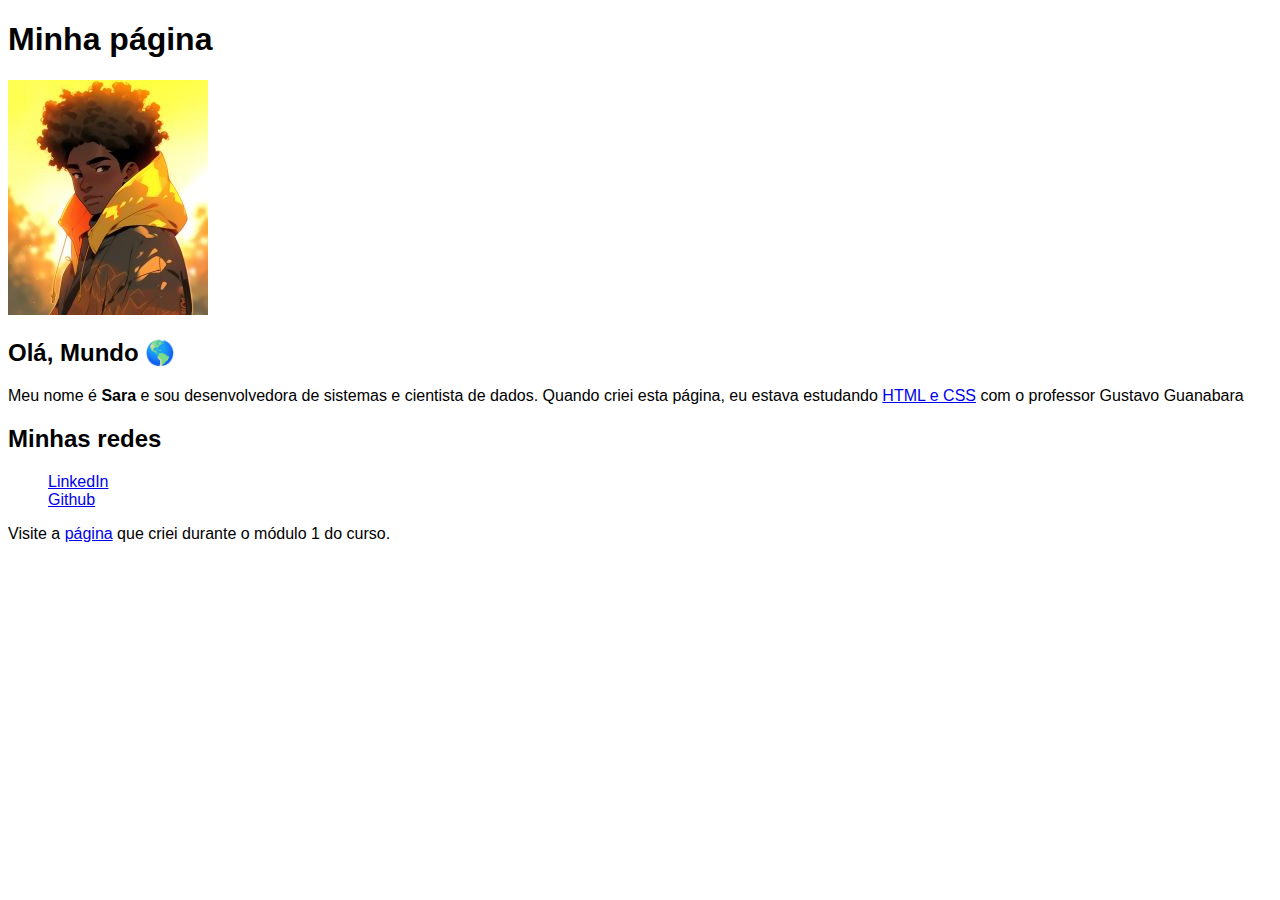
<file: index.html>
<!DOCTYPE html>
<html lang="pt-br">

<head>
    <meta charset="UTF-8">
    <meta name="viewport" content="width=device-width, initial-scale=1.0">
    <link rel="shortcut icon" href="imagens/laptop.ico" type="image/x-icon">
    <link rel="stylesheet" href="style.css">
    <title>Minha página</title>
</head>

<body>
    <h1>Minha página</h1>
    <abbr title="Sara Santos"><img src="imagens/foto-da-pagina-200.jpg" alt="foto de anime"></abbr>
    <h2>Olá, Mundo &#x1F30E;</h2>
    <p>Meu nome é <strong>Sara</strong> e sou desenvolvedora de sistemas e cientista de dados. Quando criei esta página,
        eu estava estudando <a href="https://www.youtube.com/playlist?list=PLHz_AreHm4dkZ9-atkcmcBaMZdmLHft8n" target="_blank" rel="external">HTML e CSS</a> com o professor Gustavo Guanabara</p>
    <h2>Minhas redes</h2>
    <ul>
        <li><a href="https://www.linkedin.com/in/saramariasantosdev/">LinkedIn</a></li>
        <li><a href="https://github.com/saramariasantosdev">Github</a></li>
    </ul>
    <p>Visite a <a href="pagina-2/index.html" target="_self" rel="next">página</a> que criei durante o módulo 1 do curso.</p>
</body>

</html>
</file>
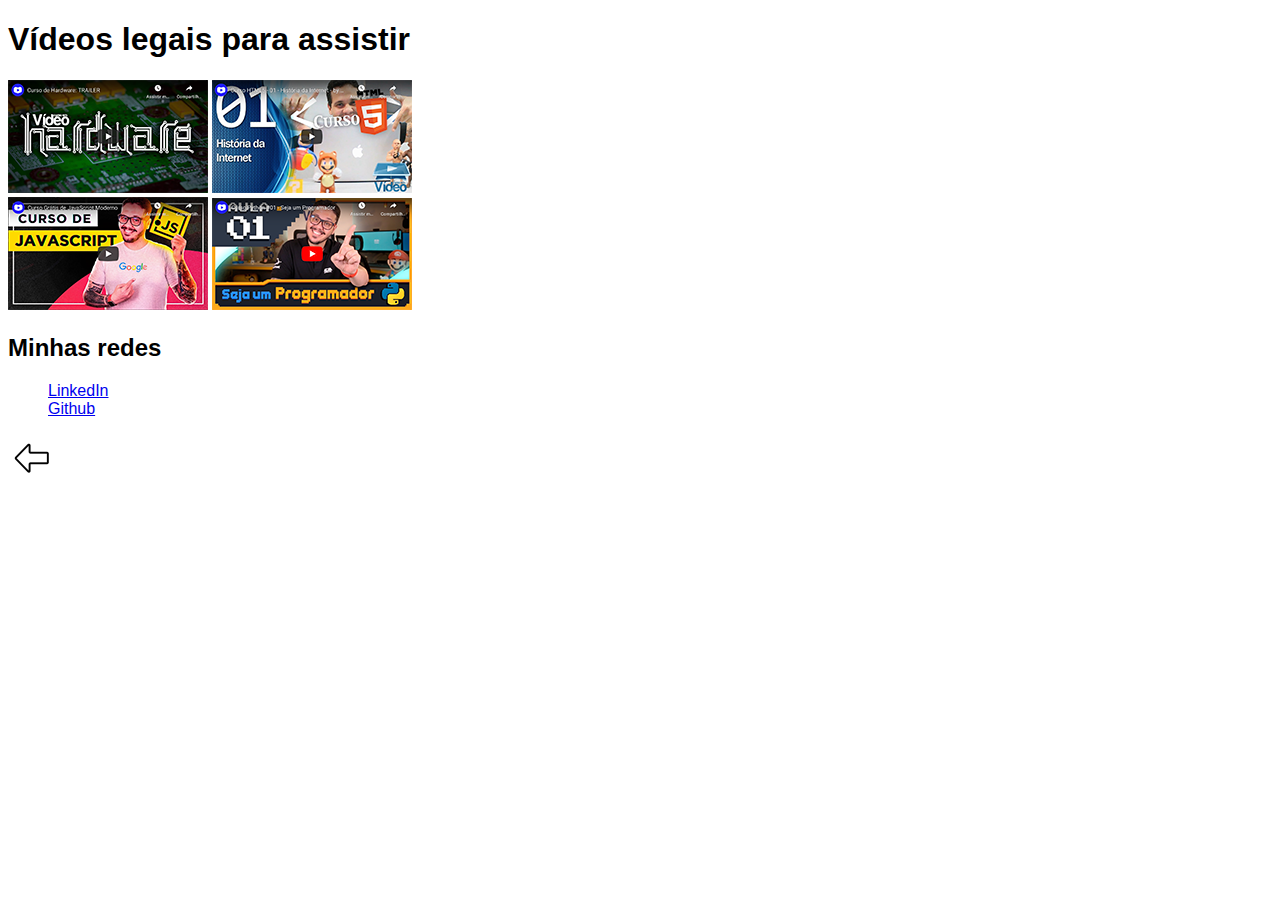
<file: pagina-2/index.html>
<!DOCTYPE html>
<html lang="pt-br">

<head>
    <meta charset="UTF-8">
    <meta name="viewport" content="width=device-width, initial-scale=1.0">
    <link rel="shortcut icon" href="imagens/movie-play.ico" type="image/x-icon">
    <link rel="stylesheet" href="../style.css">
    <title>Vídeos em HTML5</title>
</head>

<body>
    <h1>Vídeos legais para assistir</h1>
    <a href="curso-hardware.html"><img src="imagens/thumb-hardware.png" alt="curso de hardware"></a>
    <a href="curso-html.html"><img src="imagens/thumb-html.png" alt="curso de html"></a>
    <br>
    <a href="curso-js.html"><img src="imagens/thumb-js.png" alt="curso de javascript"></a>
    <a href="curso-python.html"><img src="imagens/thumb-python.png" alt="curso de python"></a>
    <h2>Minhas redes</h2>
    <ul>
        <li><a href="https://www.linkedin.com/in/saramariasantosdev/">LinkedIn</a></li>
        <li><a href="https://github.com/saramariasantosdev">Github</a></li>
    </ul>
    <p><a href="../index.html" rel="prev"><img src="imagens/go-back.png" alt="voltar"></a></p>
</body>

</html>
</file>
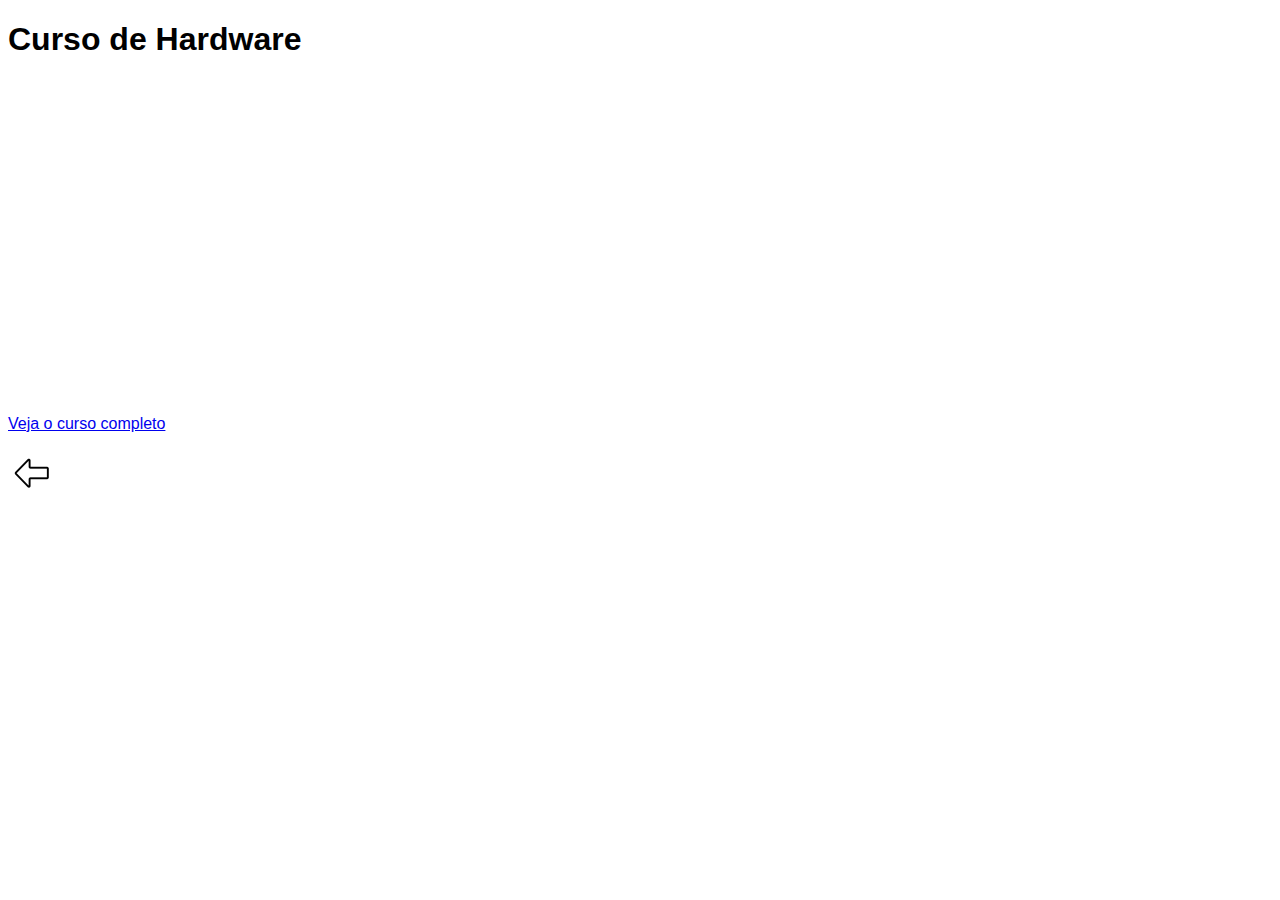
<file: pagina-2/curso-hardware.html>
<!DOCTYPE html>
<html lang="pt-br">

<head>
    <meta charset="UTF-8">
    <meta name="viewport" content="width=device-width, initial-scale=1.0">
    <link rel="stylesheet" href="../style.css">
    <title>Curso de Hardware</title>
</head>

<body>
    <h1>Curso de Hardware</h1>
    <iframe width="560" height="315" src="https://www.youtube.com/embed/iT6E92Kt38o?si=dLlGvk958kKQnmK1"
        title="YouTube video player" frameborder="0"
        allow="accelerometer; autoplay; clipboard-write; encrypted-media; gyroscope; picture-in-picture; web-share"
        referrerpolicy="strict-origin-when-cross-origin" allowfullscreen></iframe>
    <p><a href="https://www.youtube.com/playlist?list=PLHz_AreHm4dn1JHgN9wpbIUhzZmycYQXW">Veja o curso completo</a></p>
    <a href="index.html" rel="prev"><img src="imagens/go-back.png" alt="seta para voltar para a página inicial"></a>
</body>

</html>
</file>
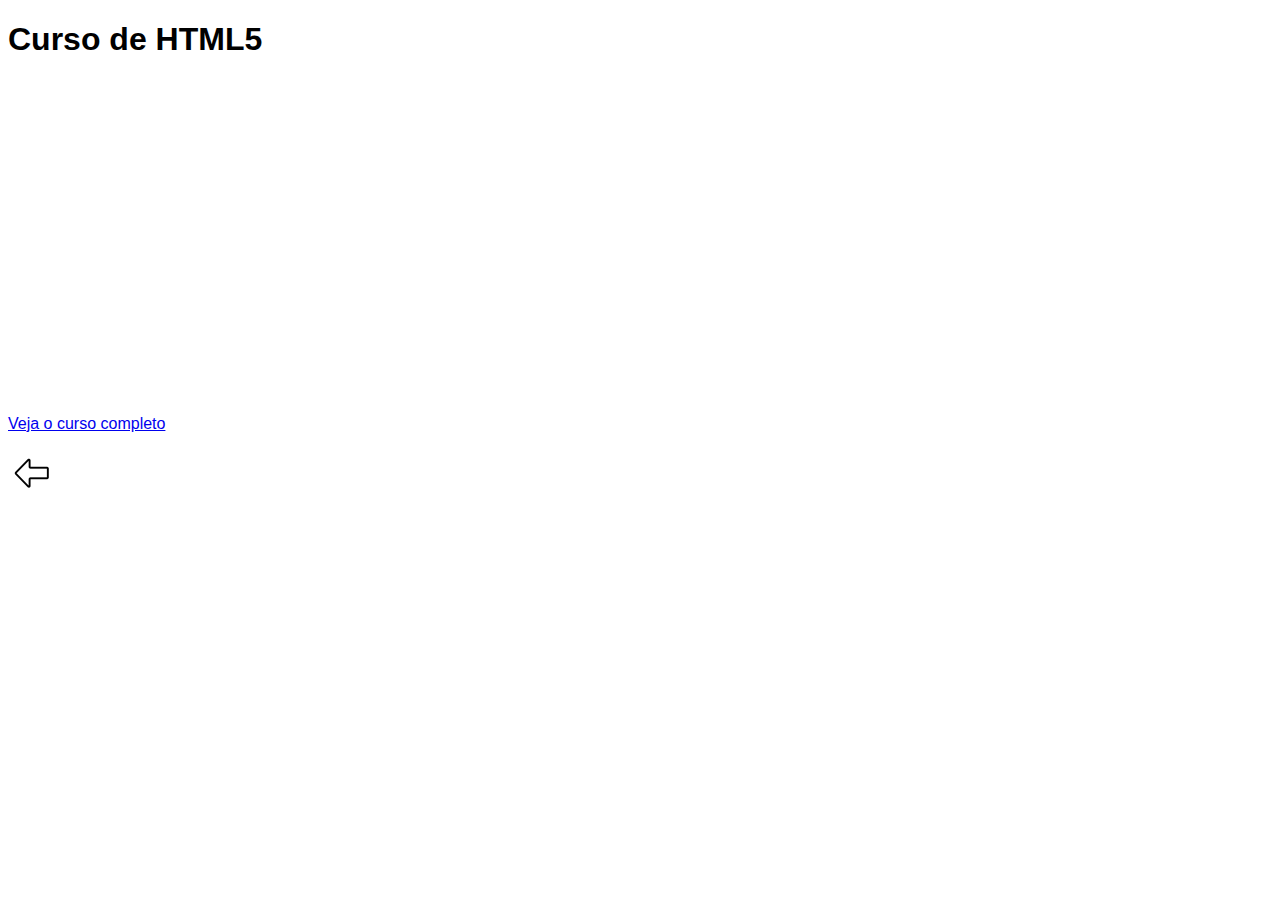
<file: pagina-2/curso-html.html>
<!DOCTYPE html>
<html lang="pt-br">

<head>
    <meta charset="UTF-8">
    <meta name="viewport" content="width=device-width, initial-scale=1.0">
    <link rel="stylesheet" href="../style.css">
    <title>Curso de HTML5</title>
</head>

<body>
    <h1>Curso de HTML5</h1>
    <iframe width="560" height="315" src="https://www.youtube.com/embed/epDCjksKMok?si=J_GADXFptS3s3k8D"
        title="YouTube video player" frameborder="0"
        allow="accelerometer; autoplay; clipboard-write; encrypted-media; gyroscope; picture-in-picture; web-share"
        referrerpolicy="strict-origin-when-cross-origin" allowfullscreen></iframe>
    <p><a href="https://www.youtube.com/playlist?list=PLHz_AreHm4dlAnJ_jJtV29RFxnPHDuk9o">Veja o curso completo</a></p>
    <a href="index.html" rel="prev"><img src="imagens/go-back.png" alt="seta para voltar para a página inicial"></a>
</body>

</html>
</file>
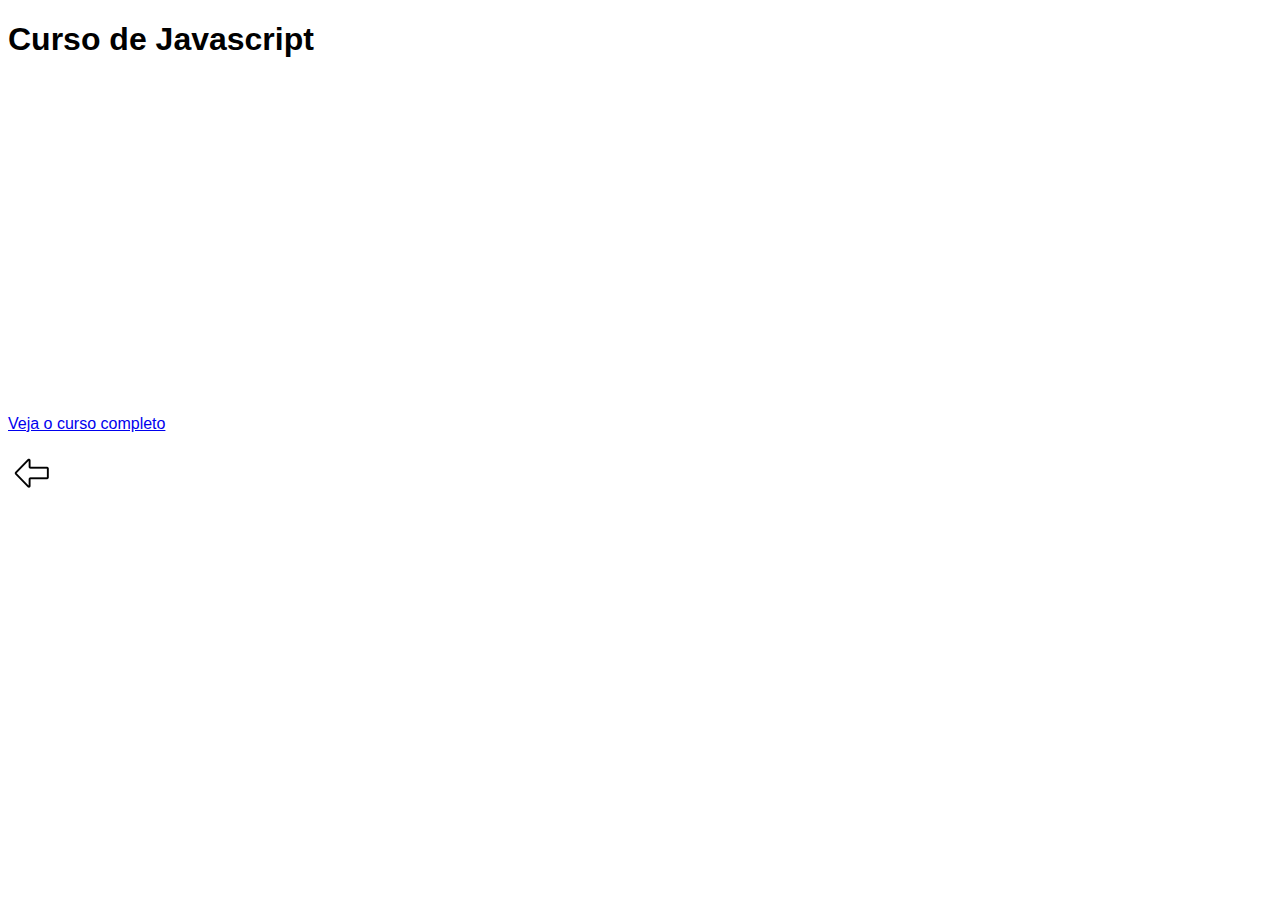
<file: pagina-2/curso-js.html>
<!DOCTYPE html>
<html lang="pt-br">

<head>
    <meta charset="UTF-8">
    <meta name="viewport" content="width=device-width, initial-scale=1.0">
    <link rel="stylesheet" href="../style.css">
    <title>Curso de Javascript</title>
</head>

<body>
    <h1>Curso de Javascript</h1>
    <iframe width="560" height="315" src="https://www.youtube.com/embed/1-w1RfGIov4?si=zpk_IdCs4qKyRo5z"
        title="YouTube video player" frameborder="0"
        allow="accelerometer; autoplay; clipboard-write; encrypted-media; gyroscope; picture-in-picture; web-share"
        referrerpolicy="strict-origin-when-cross-origin" allowfullscreen></iframe>
    <p><a href="https://www.youtube.com/playlist?list=PLHz_AreHm4dlsK3Nr9GVvXCbpQyHQl1o1">Veja o curso completo</a></p>
    <a href="index.html" rel="prev"><img src="imagens/go-back.png" alt="seta para voltar para a página inicial"></a>
</body>

</html>
</file>
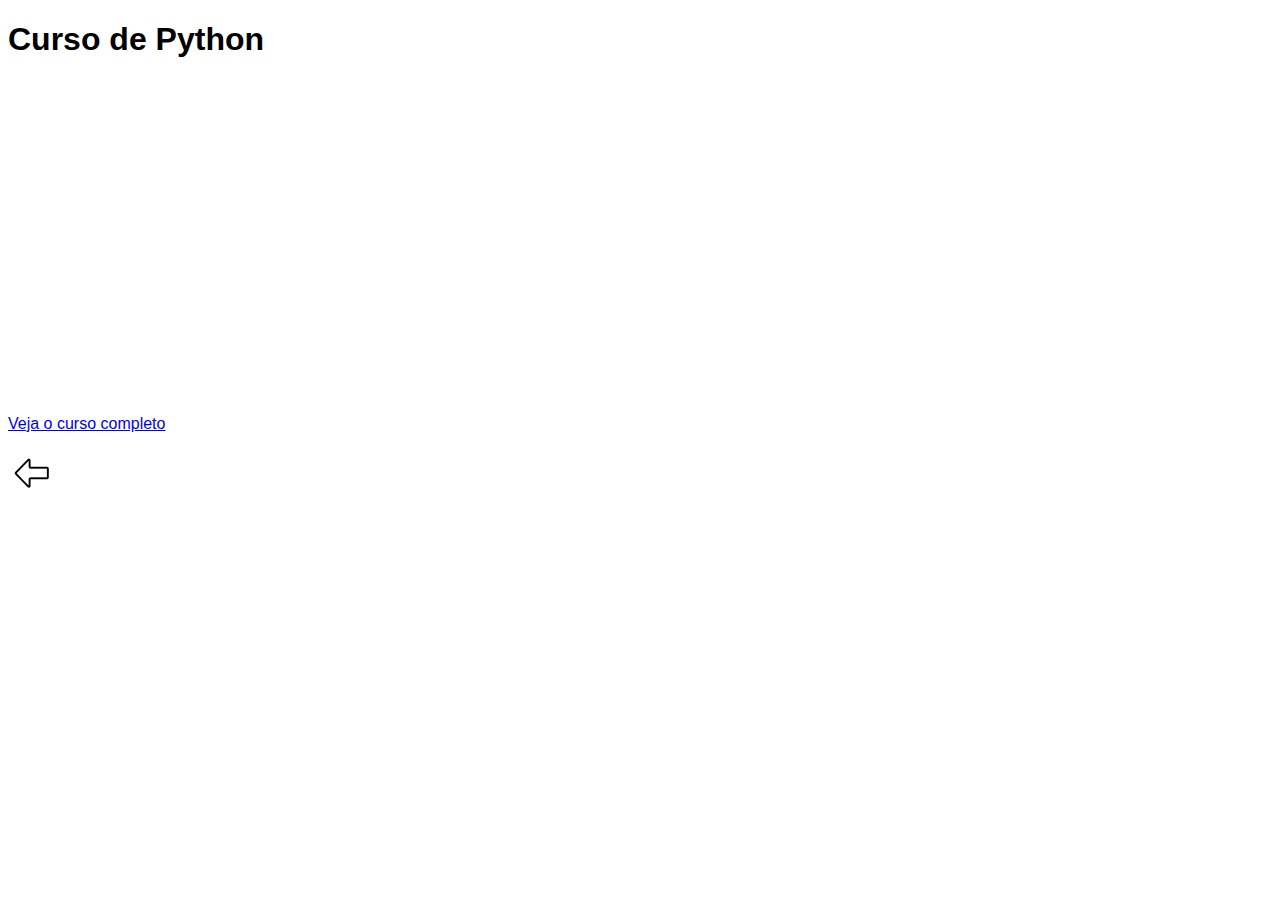
<file: pagina-2/curso-python.html>
<!DOCTYPE html>
<html lang="pt-br">

<head>
    <meta charset="UTF-8">
    <meta name="viewport" content="width=device-width, initial-scale=1.0">
    <link rel="stylesheet" href="../style.css">
    <title>Curso de Python</title>
</head>

<body>
    <h1>Curso de Python</h1>
    <iframe width="560" height="315" src="https://www.youtube.com/embed/S9uPNppGsGo?si=qtbp1KdxLDgNtmfp"
        title="YouTube video player" frameborder="0"
        allow="accelerometer; autoplay; clipboard-write; encrypted-media; gyroscope; picture-in-picture; web-share"
        referrerpolicy="strict-origin-when-cross-origin" allowfullscreen></iframe>
    <p><a href="https://www.youtube.com/playlist?list=PLHz_AreHm4dlKP6QQCekuIPky1CiwmdI6">Veja o curso completo</a></p>
    <a href="index.html" rel="prev"><img src="imagens/go-back.png" alt="seta para voltar para a página inicial"></a>
</body>

</html>
</file>
<file: style.css>
body {
    font-family: Arial, Helvetica, sans-serif;
}

li {
    list-style-type: none;
}
</file>
